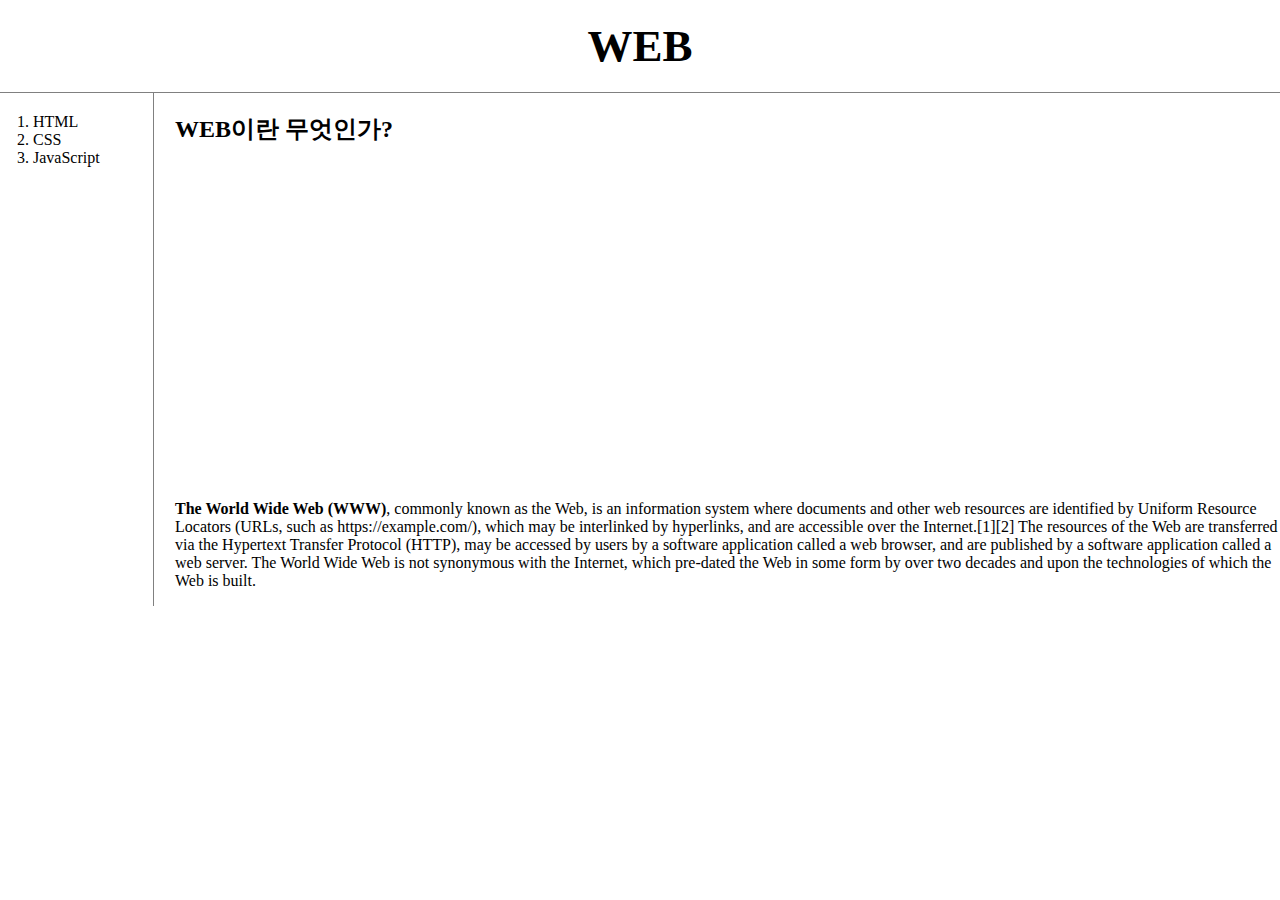
<file: index.html>
<!DOCTYPE html>
<html lang="en">

<head>
    <meta charset="UTF-8">
    <meta http-equiv="X-UA-Compatible" content="IE=edge">
    <meta name="viewport" content="width=device-width, initial-scale=1.0">
    <title>WEB1- Welcome</title>
    <link rel="stylesheet" href="style.css">
</head>

<body>
    <h1><a href="index.html">WEB</a></h1>
    <div id="grid">
        <ol>
            <li><a href="1.html">HTML</a></li>
            <li><a href="2.html">CSS</a></li>
            <li><a href="3.html">JavaScript</a></li>
        </ol>
        <div id="article">
            <h2>WEB이란 무엇인가?</h2>
            <div id="vid"><p> <iframe width="560" height="315" src="https://www.youtube.com/embed/yjuwpf7VH74"
                    title="YouTube video player" frameborder="0"
                    allow="accelerometer; autoplay; clipboard-write; encrypted-media; gyroscope; picture-in-picture"
                    allowfullscreen></iframe></p></div>

            <p> <strong>The World Wide Web (WWW)</strong>, commonly known as the Web, is an information system where
                documents
                and other web
                resources are identified by Uniform Resource Locators (URLs, such as https://example.com/), which may be
                interlinked by hyperlinks, and are accessible over the Internet.[1][2] The resources of the Web are
                transferred
                via the Hypertext Transfer Protocol (HTTP), may be accessed by users by a software application called a
                web
                browser, and are published by a software application called a web server. The World Wide Web is not
                synonymous
                with the Internet, which pre-dated the Web in some form by over two decades and upon the technologies of
                which
                the Web is built.</p>
            <p>
        </div>
    </div>
</body>

</html>
</file>
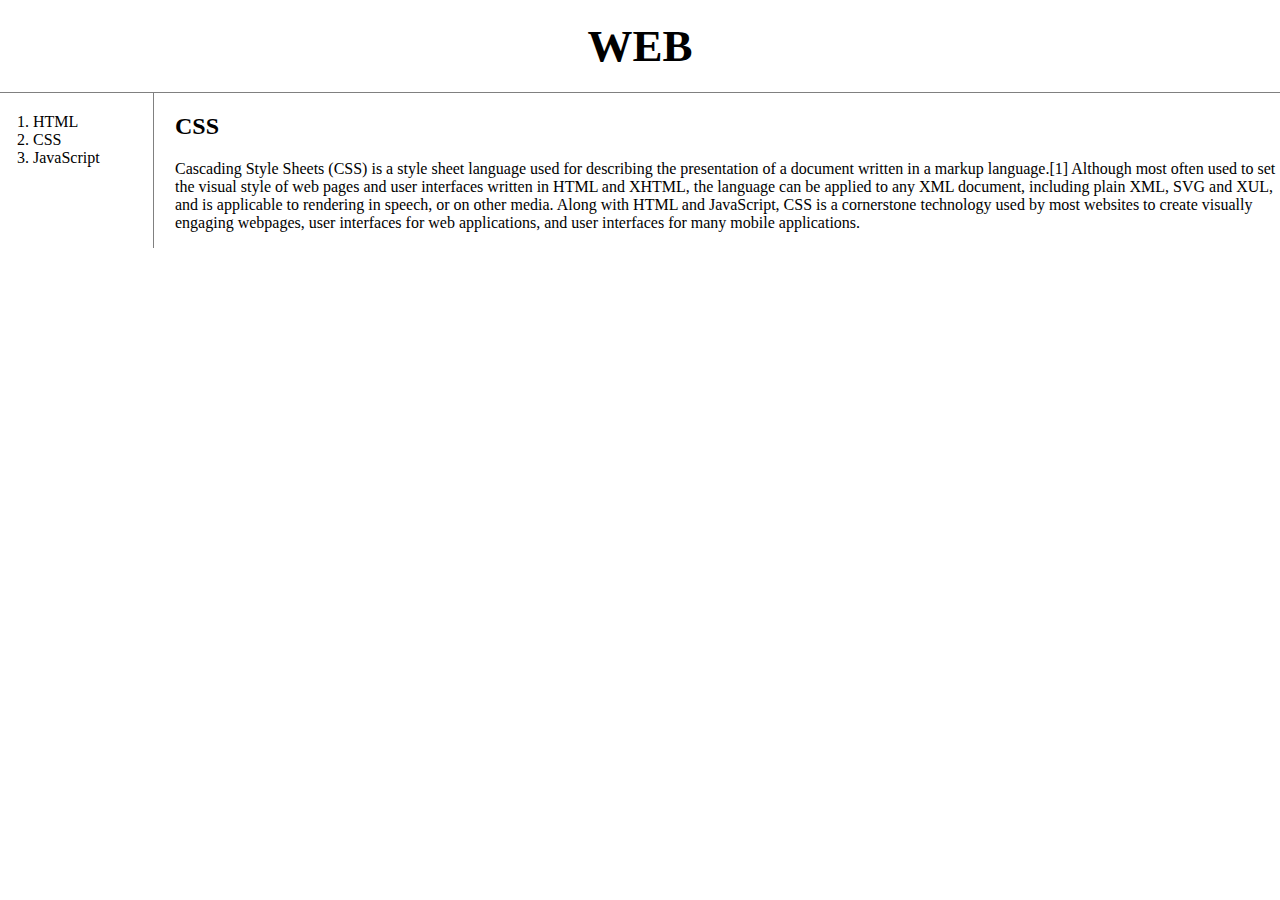
<file: final/index.html>
<!doctype html>
<html>

<head>
    <title>WEB - SSIBAL</title>
    <meta charset="utf-8">
    <style>
        body {
            margin: 0;
        }

        a {
            color: black;
            text-decoration: none;
        }

        h1 {
            font-size: 45px;
            text-align: center;
            border-bottom: 1px solid gray;
            margin: 0;
            padding: 20px;
        }

        ol {
            border-right: 1px solid gray;
            width: 100px;
            margin: 0;
            padding: 20px;
        }

        #grid {
            display: grid;
            grid-template-columns: 150px 1fr;
        }

        #grid ol {
            padding-left: 33px;
        }

        #grid #article {
            padding-left: 25px;
        }

        @media(max-width:800px) {
            #grid {
                display: block;
            }

            ol {
                border-right: none;
            }

            h1 {
                border-bottom: none;
            }
        }
    </style>
</head>

<body>
    <h1>
        <a href="index.html">WEB</a>
    </h1>
    <div id="grid">
        <ol>
            <li>
                <a href="1.html">HTML</a>
            </li>
            <li>
                <a href="2.html">CSS</a>
            </li>
            <li>
                <a href="3.html">JavaScript</a>
            </li>
        </ol>
        <div id="article">
            <h2>CSS</h2>
            <p>
                Cascading Style Sheets (CSS) is a style sheet language used for describing the
                presentation of a document written in a markup language.[1] Although most often
                used to set the visual style of web pages and user interfaces written in HTML
                and XHTML, the language can be applied to any XML document, including plain XML,
                SVG and XUL, and is applicable to rendering in speech, or on other media. Along
                with HTML and JavaScript, CSS is a cornerstone technology used by most websites
                to create visually engaging webpages, user interfaces for web applications, and
                user interfaces for many mobile applications.
            </p>
        </div>
    </div>
</body>

</html>
</file>
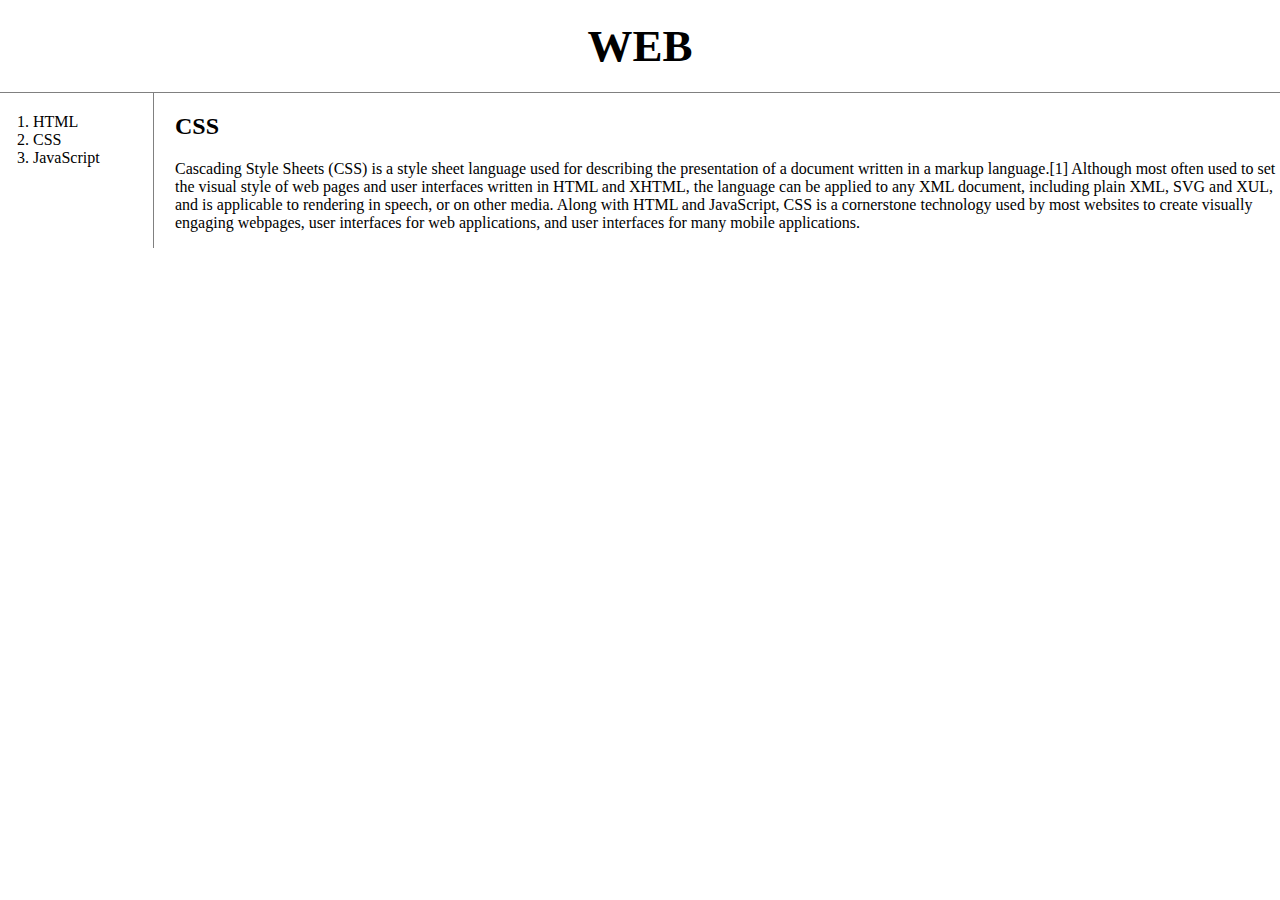
<file: practice/index.html>
<!doctype html>
<html>
<head>
  <title>WEB - SSIBAL</title>
  <meta charset="utf-8">
  <style>
    body{
      margin:0;
    }
    a {
      color:black;
      text-decoration: none;
    }
    h1 {
      font-size:45px;
      text-align: center;
      border-bottom:1px solid gray;
      margin:0;
      padding:20px;
    }
    ol{
      border-right:1px solid gray;
      width:100px;
      margin:0;
      padding:20px;
    }
    #grid{
      display: grid;
      grid-template-columns: 150px 1fr;
    }
    #grid ol{
      padding-left:33px;
    }
    #grid #article{
      padding-left:25px;
    }
    @media(max-width:800px){
      #grid{
        display: block;
      }
      ol{
        border-right:none;
      }
      h1 {
        border-bottom:none;
      }
    }
  </style>
</head>
<body>
  <h1><a href="index.html">WEB</a></h1>
  <div id="grid">
    <ol>
      <li><a href="1.html">HTML</a></li>
      <li><a href="2.html">CSS</a></li>
      <li><a href="3.html">JavaScript</a></li>
    </ol>
    <div id="article">
        <h2>CSS</h2>
        <p>
          Cascading Style Sheets (CSS) is a style sheet language used for describing the presentation of a document written in a markup language.[1] Although most often used to set the visual style of web pages and user interfaces written in HTML and XHTML, the language can be applied to any XML document, including plain XML, SVG and XUL, and is applicable to rendering in speech, or on other media. Along with HTML and JavaScript, CSS is a cornerstone technology used by most websites to create visually engaging webpages, user interfaces for web applications, and user interfaces for many mobile applications.
        </p>
      </div>
  </div>
  </body>
  </html>
</file>
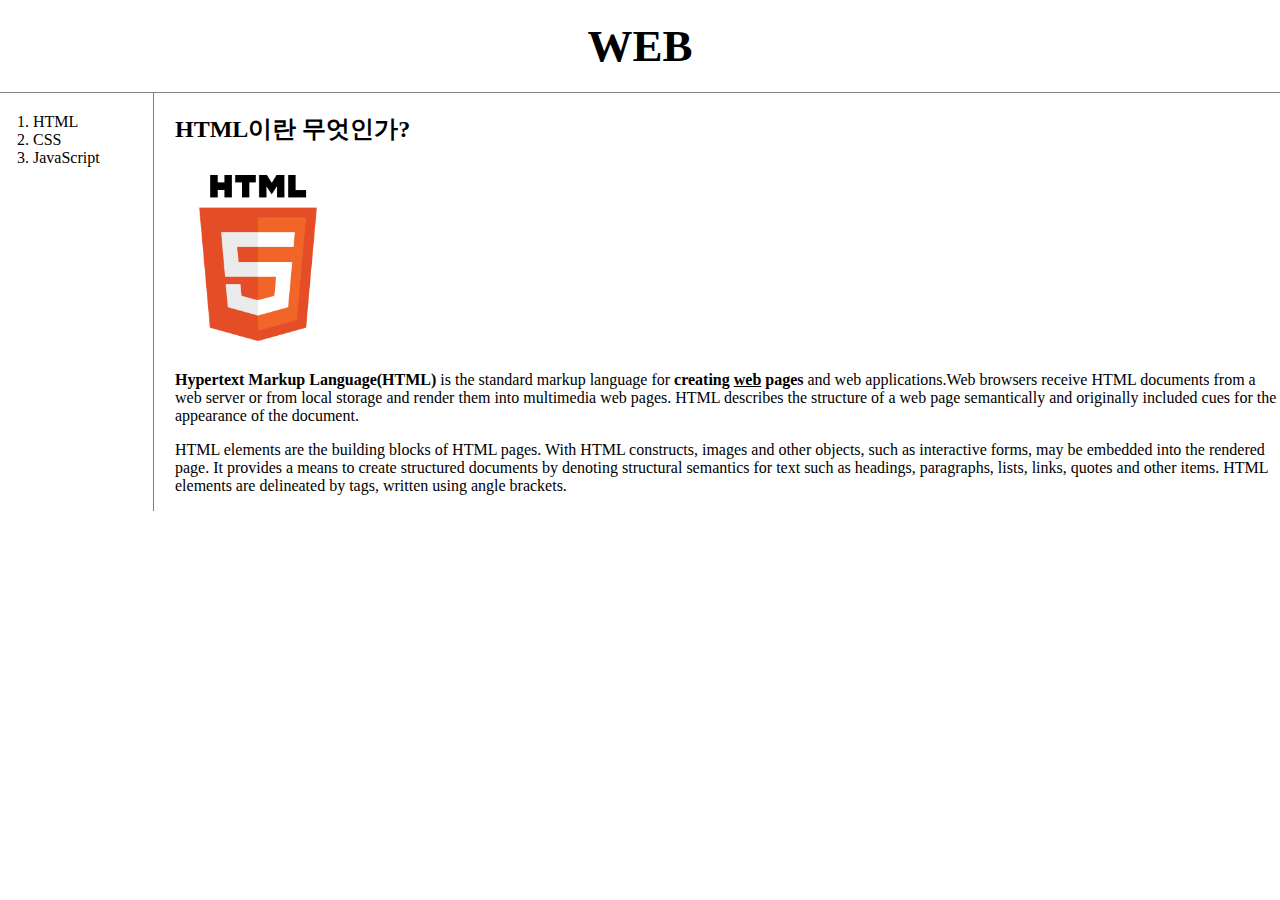
<file: 1.html>
<head>
    <title>WEB1 - html</title>
    <meta charset="utf-8">
    <link rel="stylesheet" href="style.css">

</head>

<body>
    <h1><a href="index.html">WEB</a></h1>
    <div id="grid">
        <ol>
            <li>
                <a href="1.html">HTML</a>
            </li>
            <li>
                <a href="2.html">CSS</a>
            </li>
            <li>
                <a href="3.html">JavaScript</a>
            </li>
        </ol>
        <div id="article">
    <h2>HTML이란 무엇인가?</h2>
    <p style="margin-top: 30px;"><img src="html.png" alt="coding" width=15%></p>
    <p style="margin-top: 30px;">
        <strong><a href="https://www.w3.org/TR/2011/WD-html5-20110405/"> Hypertext Markup Language(HTML)</a></strong> is the standard
        markup language for <strong>creating <u>web</u> pages</strong> and web applications.Web browsers receive HTML
        documents from a web server or from local storage and render them into multimedia web pages. HTML describes the
        structure of a web page semantically and originally included cues for the appearance of the document.
    </p>

    <p>HTML elements are the building blocks of HTML pages. With HTML constructs, images and other objects, such as
        interactive forms, may be embedded into the rendered page. It provides a means to create
        structured documents by denoting structural semantics for text such as headings, paragraphs, lists, links,
        quotes and other items. HTML elements are delineated by tags, written using angle brackets. </p>
</body>
</file>
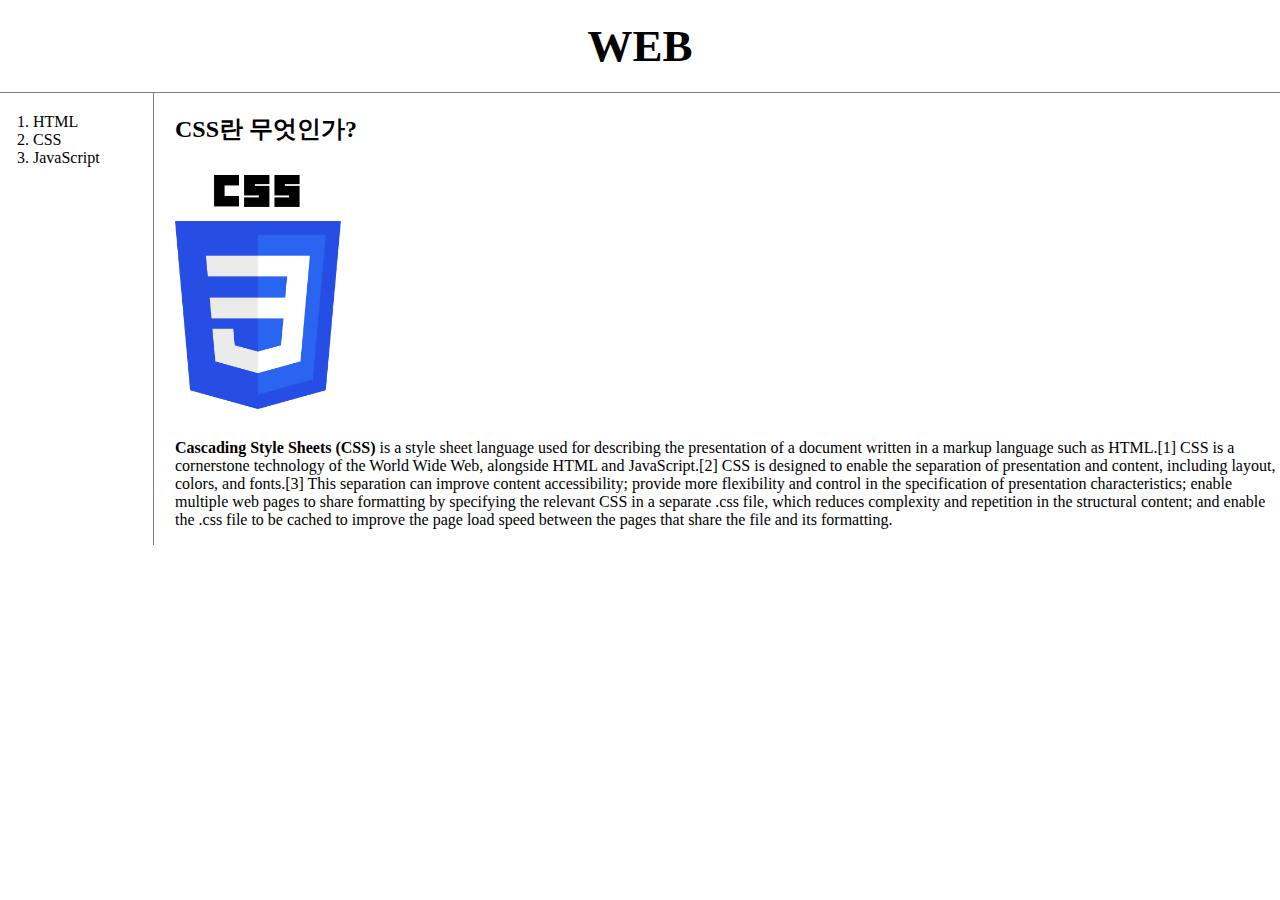
<file: 2.html>
<head>
    <title>WEB1 - html</title>
    <meta charset="utf-8">
    <link rel="stylesheet" href="style.css">
</head>

<body>
    <h1><a href="index.html">WEB</a></h1>
    <div id="grid">
        <ol>
            <li>
                <a href="1.html">HTML</a>
            </li>
            <li>
                <a href="2.html">CSS</a>
            </li>
            <li>
                <a href="3.html">JavaScript</a>
            </li>
        </ol>
        <div id="article">
    <h2>CSS란 무엇인가?</h2>
    <p style="margin-top: 30px;"><img src="css.png" alt="coding" width=15% ></p>
    <p style="margin-top: 30px;">
    <p>
        <strong><a href="https://www.w3schools.com/cssref/css3_pr_mediaquery.asp">Cascading Style Sheets (CSS)</a></strong> is a style sheet language used for describing the presentation of a document
        written in a markup language such as HTML.[1] CSS is a cornerstone technology of the World Wide Web, alongside
        HTML and JavaScript.[2]

        CSS is designed to enable the separation of presentation and content, including layout, colors, and fonts.[3]
        This separation can improve content accessibility; provide more flexibility and control in the specification of
        presentation characteristics; enable multiple web pages to share formatting by specifying the relevant CSS in a
        separate .css file, which reduces complexity and repetition in the structural content; and enable the .css file
        to be cached to improve the page load speed between the pages that share the file and its formatting.
    </p>
</body>
</file>
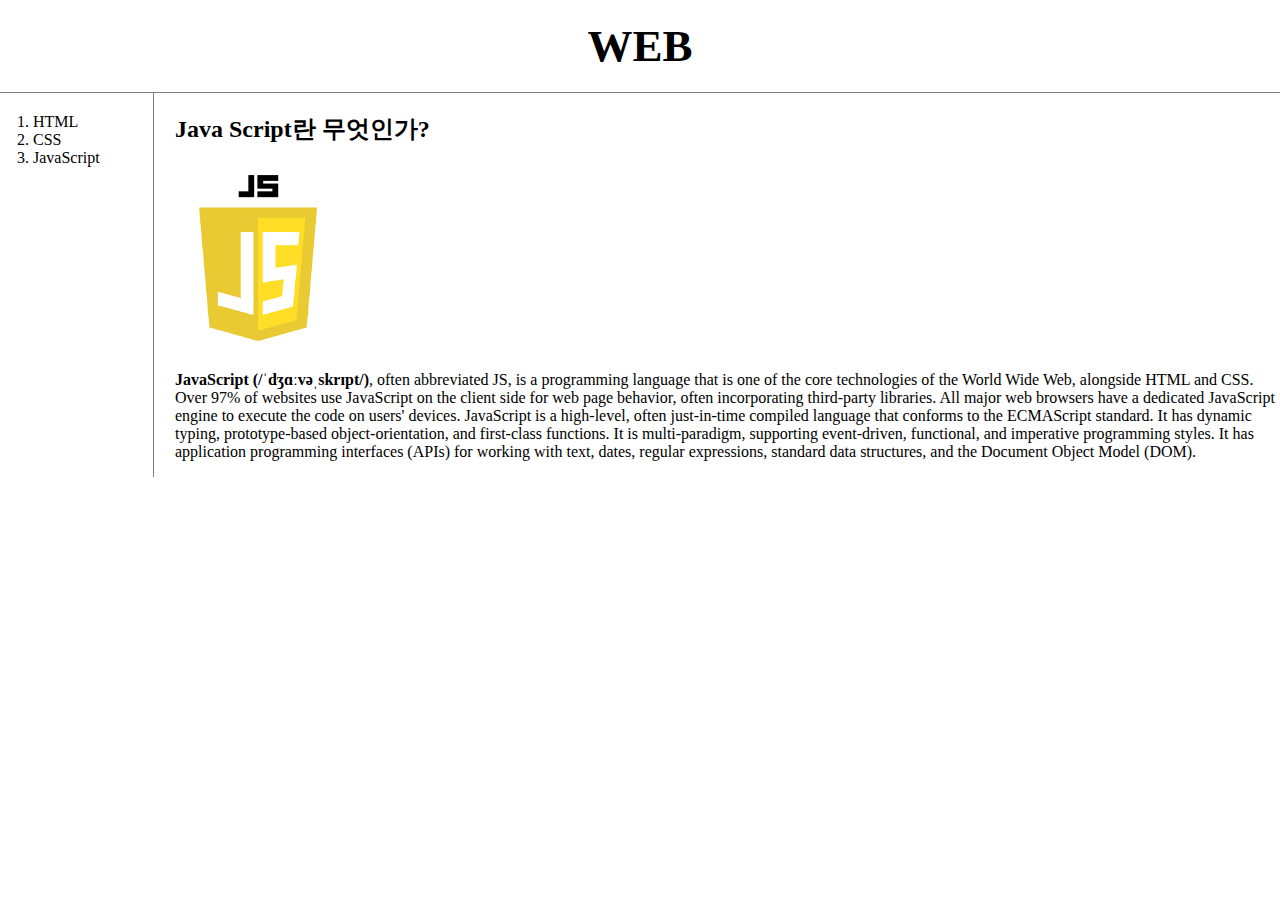
<file: 3.html>
<head>
    <title>WEB1 - html</title>
    <meta charset="utf-8">
    <link rel="stylesheet" href="style.css">

</head>

<body>
    <h1><a href="index.html">WEB</a></h1>
    <div id="grid">
        <ol>
            <li>
                <a href="1.html">HTML</a>
            </li>
            <li>
                <a href="2.html">CSS</a>
            </li>
            <li>
                <a href="3.html">JavaScript</a>
            </li>
        </ol>
        <div id="article">
    <h2>Java Script란 무엇인가?</h2>
    <p style="margin-top: 30px;"><img src="js.png" alt="coding" width=15% ></p>
    <p style="margin-top: 30px;">
    <p><strong><a href="https://developer.mozilla.org/en-US/docs/Web/JavaScript">JavaScript (/ˈdʒɑːvəˌskrɪpt/)</a></strong>, often abbreviated JS, is a programming language that is one of the core
        technologies of the World Wide Web, alongside HTML and CSS. Over 97% of websites use JavaScript on the
        client side for web page behavior, often incorporating third-party libraries. All major web browsers
        have a dedicated JavaScript engine to execute the code on users' devices.

        JavaScript is a high-level, often just-in-time compiled language that conforms to the ECMAScript standard.
        It has dynamic typing, prototype-based object-orientation, and first-class functions. It is multi-paradigm,
        supporting event-driven, functional, and imperative programming styles. It has application programming
        interfaces (APIs) for working with text, dates, regular expressions, standard data structures, and the Document
        Object Model (DOM).</p>
</body>
</file>
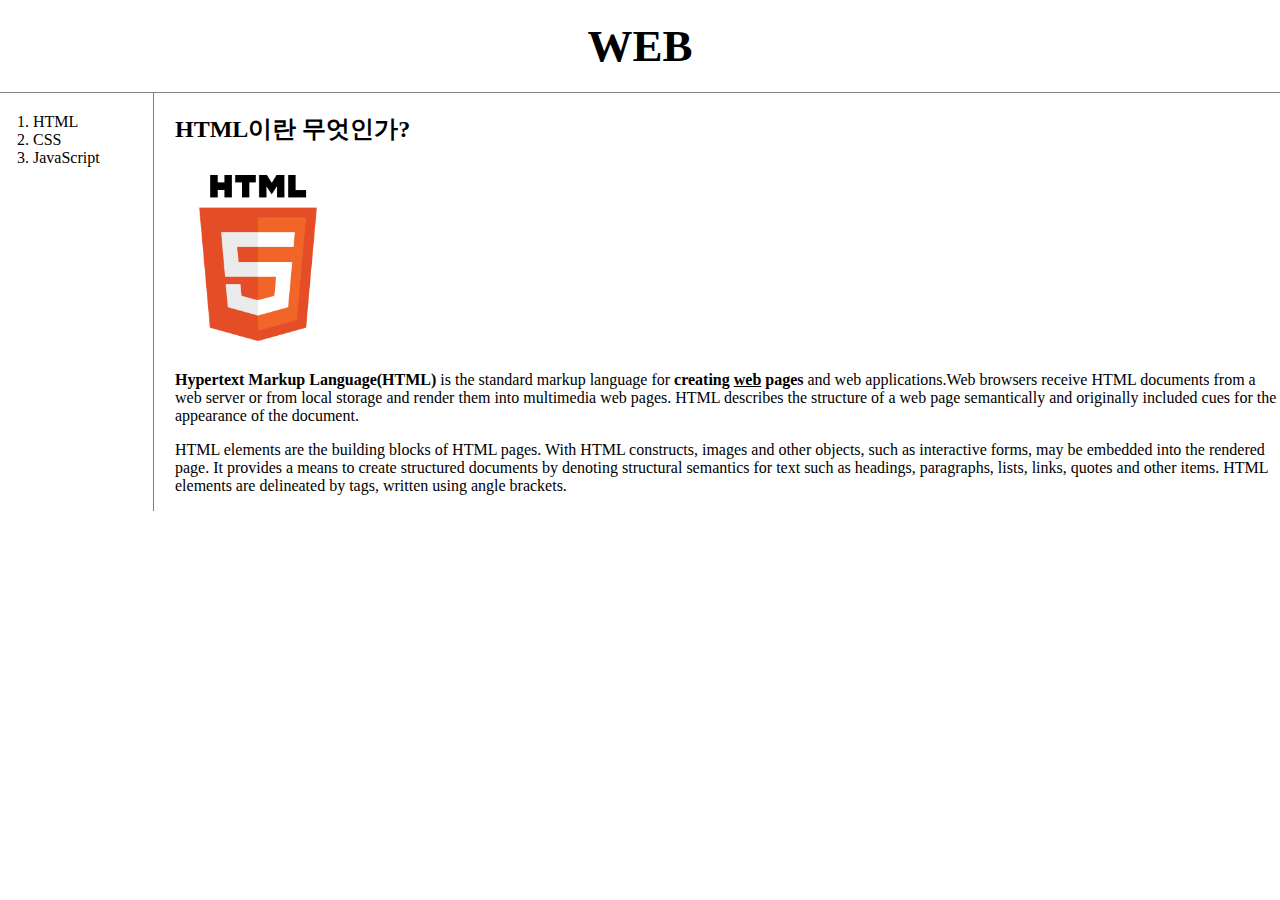
<file: 2022.01.27/1.html>
<head>
    <title>WEB1 - html</title>
    <meta charset="utf-8">
    <link rel="stylesheet" href="style.css">

</head>

<body>
    <h1><a href="index.html">WEB</a></h1>
    <div id="grid">
        <ol>
            <li>
                <a href="1.html">HTML</a>
            </li>
            <li>
                <a href="2.html">CSS</a>
            </li>
            <li>
                <a href="3.html">JavaScript</a>
            </li>
        </ol>
        <div id="article">
            <h2>HTML이란 무엇인가?</h2>
            <p style="margin-top: 30px;"><img src="html.png" alt="coding" width=15%></p>
            <p style="margin-top: 30px;">
                <strong><a href="https://www.w3.org/TR/2011/WD-html5-20110405/"> Hypertext Markup
                        Language(HTML)</a></strong> is the standard
                markup language for <strong>creating <u>web</u> pages</strong> and web applications.Web browsers receive
                HTML
                documents from a web server or from local storage and render them into multimedia web pages. HTML
                describes the
                structure of a web page semantically and originally included cues for the appearance of the document.
            </p>

            <p>HTML elements are the building blocks of HTML pages. With HTML constructs, images and other objects, such
                as
                interactive forms, may be embedded into the rendered page. It provides a means to create
                structured documents by denoting structural semantics for text such as headings, paragraphs, lists,
                links,
                quotes and other items. HTML elements are delineated by tags, written using angle brackets. </p>
</body>
</file>
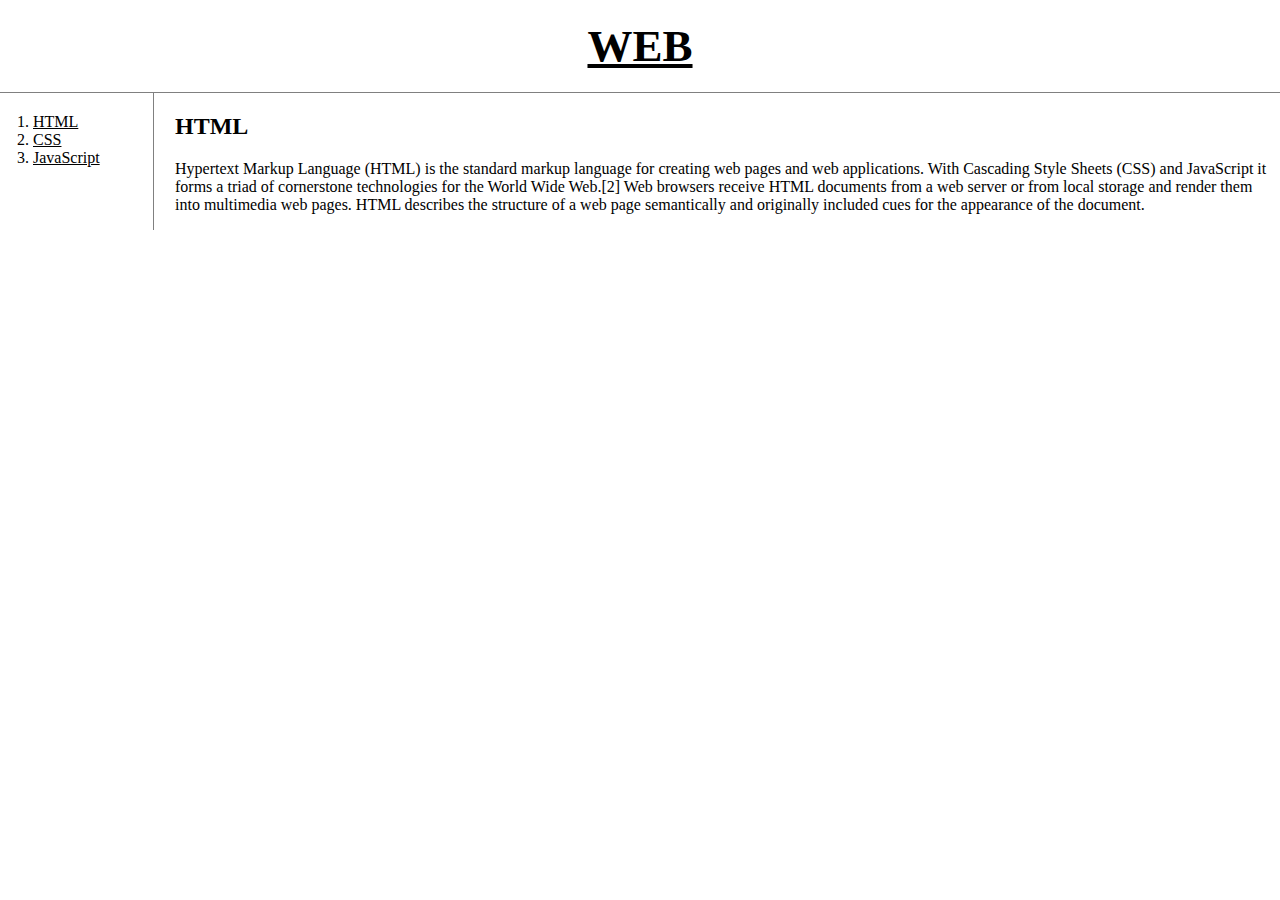
<file: final/1.html>
<!doctype html>
<html>
<head>
  <title>WEB - html</title>
  <meta charset="utf-8">
  <link rel="stylesheet" href="style.css">
</head>
<body>
  <h1><a href="index.html">WEB</a></h1>
  <div id="grid">
    <ol>
      <li><a href="1.html">HTML</a></li>
      <li><a href="2.html">CSS</a></li>
      <li><a href="3.html">JavaScript</a></li>
    </ol>
    <div id="article">
      <h2>HTML</h2>
      <p>
        Hypertext Markup Language (HTML) is the standard markup language for creating web pages and web applications. With Cascading Style Sheets (CSS) and JavaScript it forms a triad of cornerstone technologies for the World Wide Web.[2] Web browsers receive HTML documents from a web server or from local storage and render them into multimedia web pages. HTML describes the structure of a web page semantically and originally included cues for the appearance of the document.
      </p>
    </div>
  </div>
  </body>
  </html>
</file>
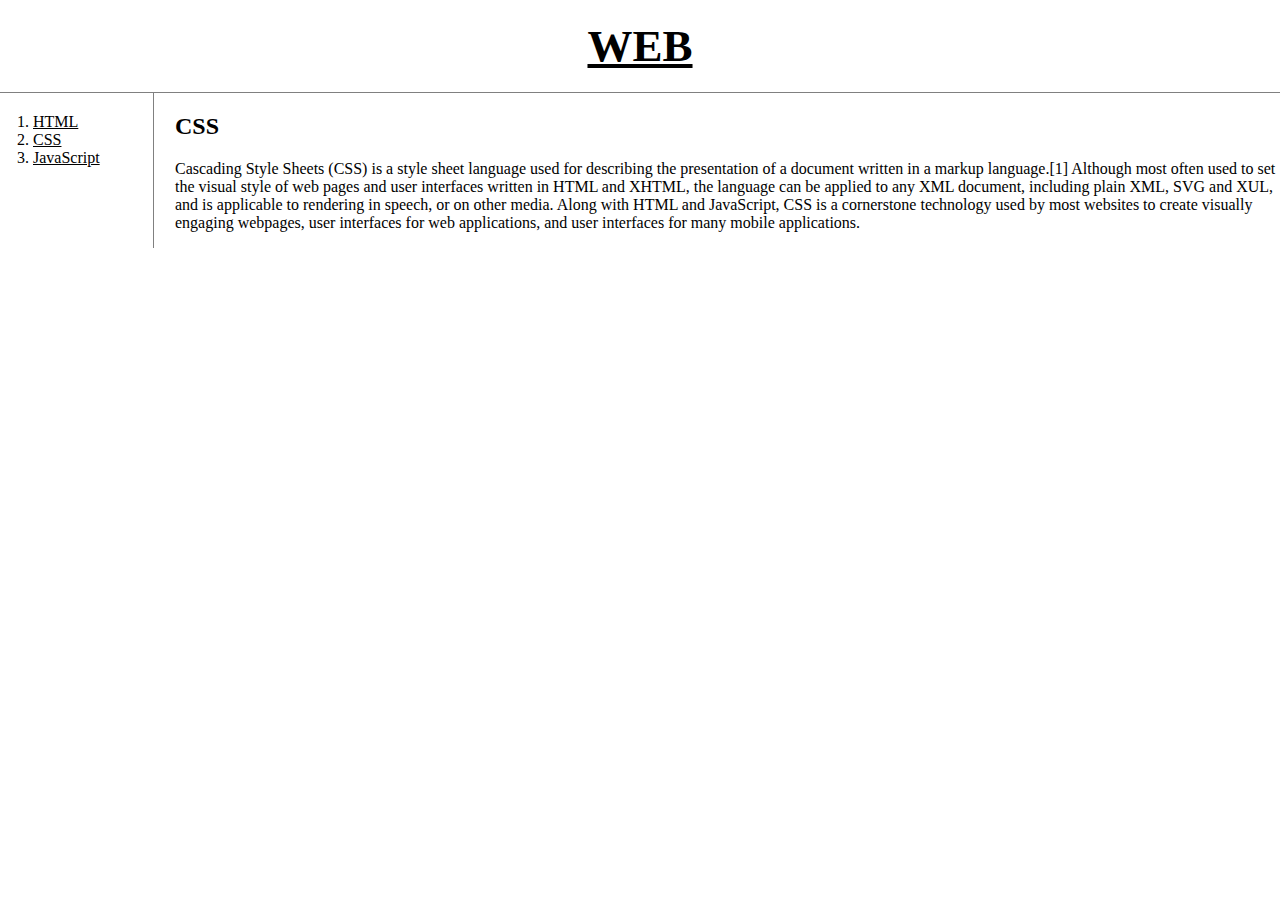
<file: final/2.html>
<!doctype html>
<html>
<head>
  <title>WEB - CSS</title>
  <meta charset="utf-8">
  <link rel="stylesheet" href="style.css">
</head>
<body>
  <h1><a href="index.html">WEB</a></h1>
  <div id="grid">
    <ol>
      <li><a href="1.html">HTML</a></li>
      <li><a href="2.html">CSS</a></li>
      <li><a href="3.html">JavaScript</a></li>
    </ol>
    <div id="article">
        <h2>CSS</h2>
        <p>
          Cascading Style Sheets (CSS) is a style sheet language used for describing the presentation of a document written in a markup language.[1] Although most often used to set the visual style of web pages and user interfaces written in HTML and XHTML, the language can be applied to any XML document, including plain XML, SVG and XUL, and is applicable to rendering in speech, or on other media. Along with HTML and JavaScript, CSS is a cornerstone technology used by most websites to create visually engaging webpages, user interfaces for web applications, and user interfaces for many mobile applications.
        </p>
      </div>
  </div>
  </body>
  </html>
</file>
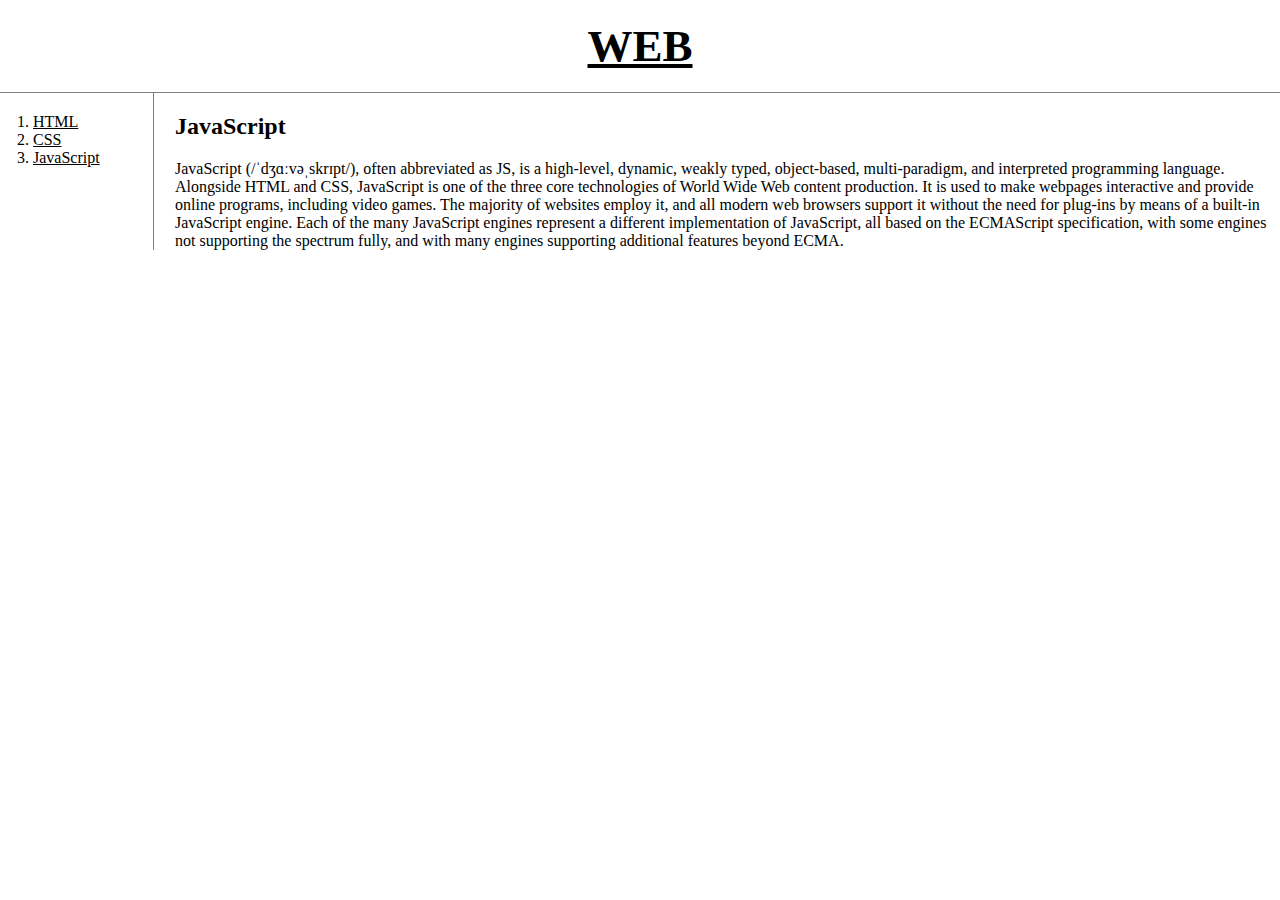
<file: final/3.html>
<!doctype html>
<html>
<head>
  <title>WEB - JavaScript</title>
  <meta charset="utf-8">
  <link rel="stylesheet" href="style.css">
</head>
<body>
  <h1><a href="index.html">WEB</a></h1>
  <div id="grid">
    <ol>
      <li><a href="1.html">HTML</a></li>
      <li><a href="2.html">CSS</a></li>
      <li><a href="3.html">JavaScript</a></li>
    </ol>
    <div id="article">
      <h2>JavaScript</h2>
        JavaScript (/ˈdʒɑːvəˌskrɪpt/), often abbreviated as JS, is a high-level, dynamic, weakly typed, object-based, multi-paradigm, and interpreted programming language. Alongside HTML and CSS, JavaScript is one of the three core technologies of World Wide Web content production. It is used to make webpages interactive and provide online programs, including video games. The majority of websites employ it, and all modern web browsers support it without the need for plug-ins by means of a built-in JavaScript engine. Each of the many JavaScript engines represent a different implementation of JavaScript, all based on the ECMAScript specification, with some engines not supporting the spectrum fully, and with many engines supporting additional features beyond ECMA.
    </div>
    </div>
  </body>
  </html>
</file>
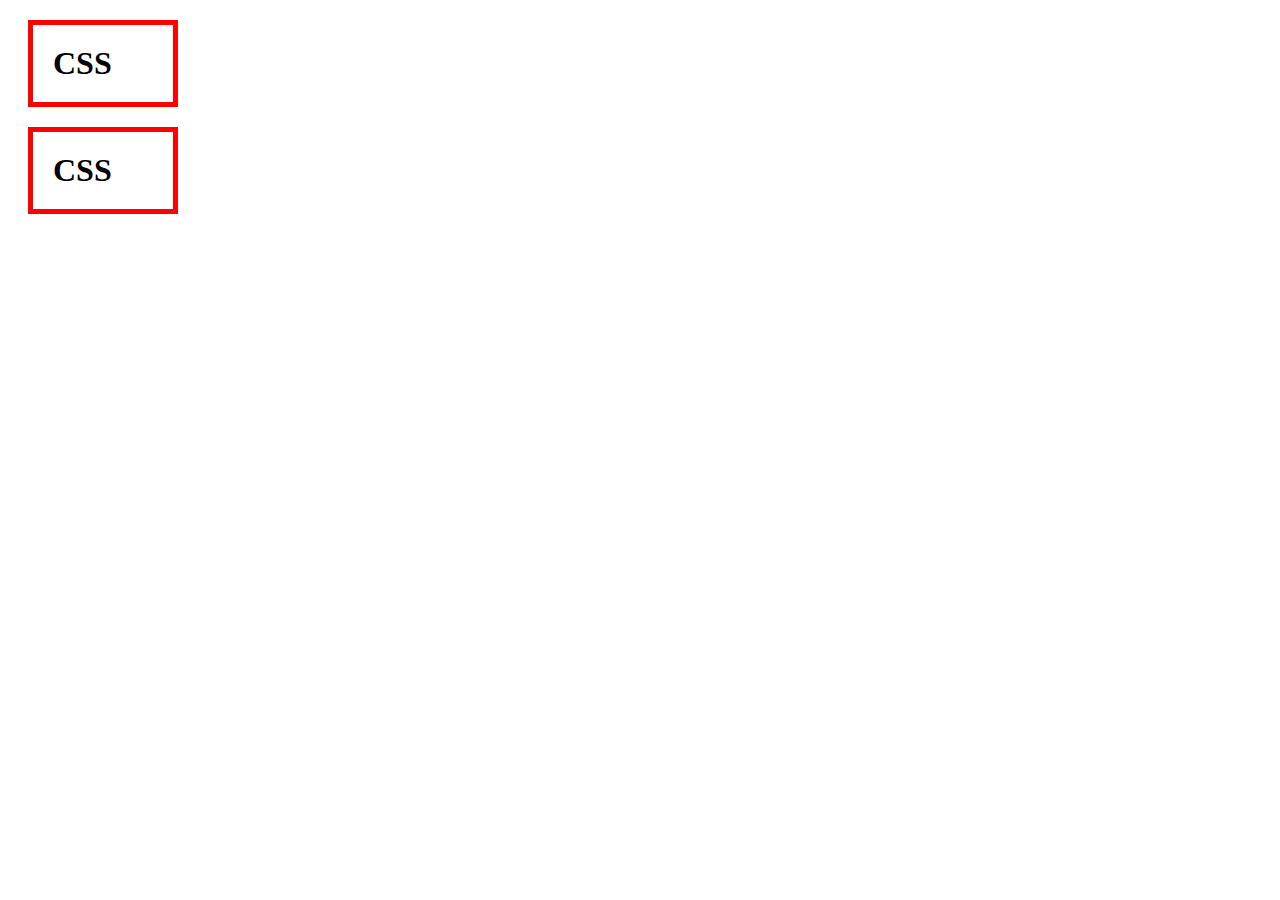
<file: final/box.html>
<!DOCTYPE html>
<html>
  <head>
    <meta charset="utf-8">
    <title></title>
    <style>
      h1{
        border:5px solid red;
        padding:20px;
        margin:20px;
        display:block;
        width:100px;
      }
    </style>
  </head>
  <body>
    <h1>CSS</h1>
    <h1>CSS</h1>
  </body>
</html>
</file>
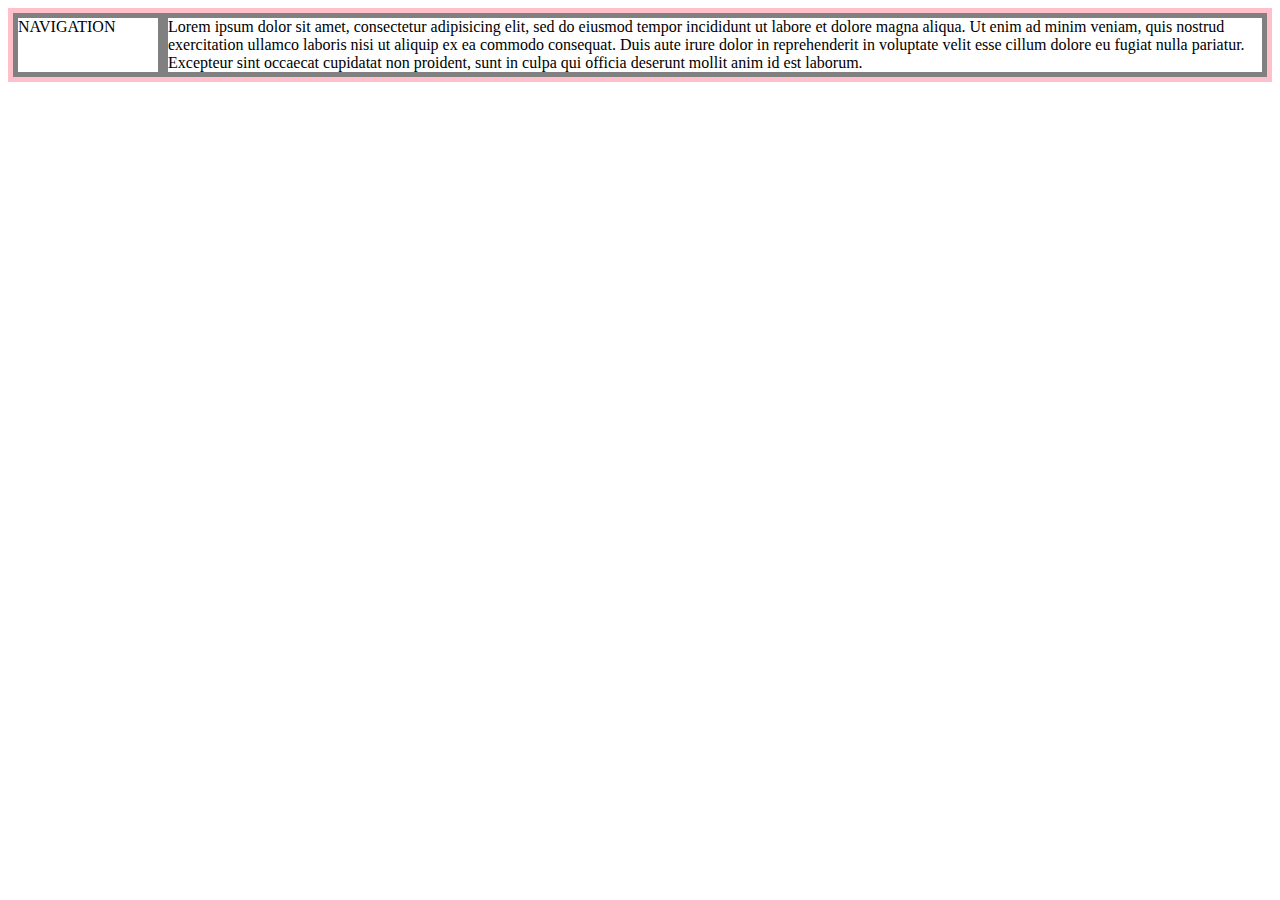
<file: final/grid.html>
<!DOCTYPE html>
<html>
  <head>
    <meta charset="utf-8">
    <title></title>
    <style>
      #grid{
        border:5px solid pink;
        display:grid;
        grid-template-columns: 150px 1fr;
      }
      div{
        border:5px solid gray;
      }
    </style>
  </head>
  <body>
    <div id="grid">
      <div>NAVIGATION</div>
      <div>Lorem ipsum dolor sit amet, consectetur adipisicing elit, sed do eiusmod tempor incididunt ut labore et dolore magna aliqua. Ut enim ad minim veniam, quis nostrud exercitation ullamco laboris nisi ut aliquip ex ea commodo consequat. Duis aute irure dolor in reprehenderit in voluptate velit esse cillum dolore eu fugiat nulla pariatur. Excepteur sint occaecat cupidatat non proident, sunt in culpa qui officia deserunt mollit anim id est laborum.</div>
    </div>
  </body>
</html>
</file>
<file: style.css>
body{
    margin:0;
}
a {
    color: black;
    text-decoration: none;
}

h1 {
    font-size: 45px;
    text-align: center;
    border-bottom: 1px solid gray;
    margin: 0;
    padding: 20px;
}

ol {
    border-right: 1px solid gray;
    width: 100px;
    margin: 0;
    padding: 20px;
}

#vid{
    padding-left: 500px;
}


#grid {
    display: grid;
    grid-template-columns: 150px 1fr; 
}

#grid ol {
    padding-left: 33px;
}

#grid #article {
    padding-left: 25px;
}

/* @media(max-width:800px) {
    #grid {
        display: block;
    }

    ol {
        border-right: none;
    }

    h1 {
        border-bottom: none;
    }
} */
</file>
<file: 2022.01.27/style.css>
body{
    margin:0;
}
a {
    color: black;
    text-decoration: none;
}

h1 {
    font-size: 45px;
    text-align: center;
    border-bottom: 1px solid gray;
    margin: 0;
    padding: 20px;
}

ol {
    border-right: 1px solid gray;
    width: 100px;
    margin: 0;
    padding: 20px;
}

#vid{
    padding-left: 500px;
}


#grid {
    display: grid;
    grid-template-columns: 150px 1fr; 
}

#grid ol {
    padding-left: 33px;
}

#grid #article {
    padding-left: 25px;
}

/* @media(max-width:800px) {
    #grid {
        display: block;
    }

    ol {
        border-right: none;
    }

    h1 {
        border-bottom: none;
    }
} */
</file>
<file: final/style.css>
body{
  margin:0;
}
a {
  color:black;
}
h1 {
  font-size:45px;
  text-align: center;
  border-bottom:1px solid gray;
  margin:0;
  padding:20px;
}
ol{
  border-right:1px solid gray;
  width:100px;
  margin:0;
  padding:20px;
}
#grid{
  display: grid;
  grid-template-columns: 150px 1fr;
}
#grid ol{
  padding-left:33px;
}
#grid #article{
  padding-left:25px;
}
@media(max-width:800px){
  #grid{
    display: block;
  }
  ol{
    border-right:none;
  }
  h1 {
    border-bottom:none;
  }
}
</file>
